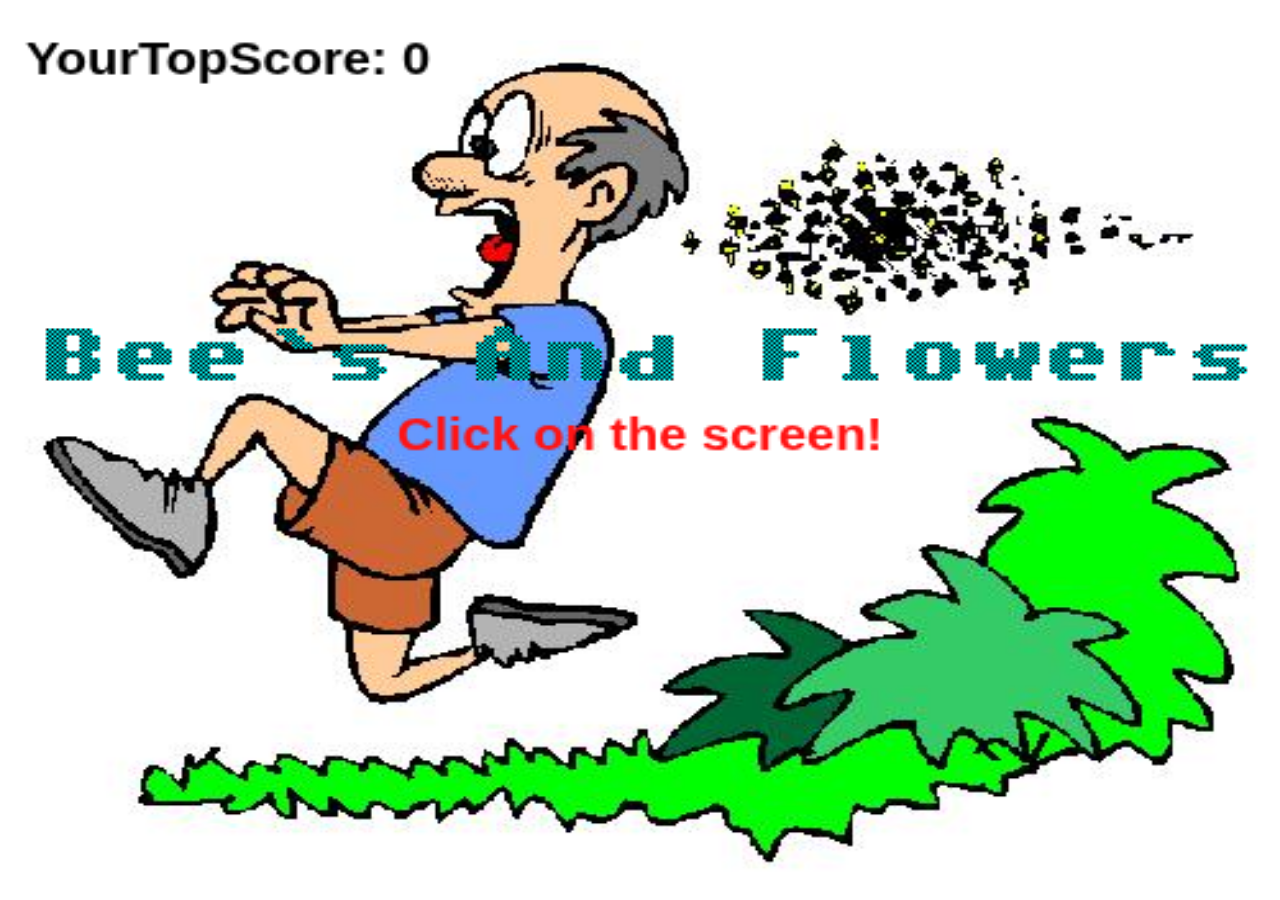
<file: fullscreen.htm>
<!DOCTYPE html>
<html lang="en">
	<head>
		<title>Loading The Game. . .</title>
		<meta content="width=device-width, user-scalable=no" name="viewport"/>
		<meta http-equiv="Content-Type" content="text/html; charset=utf-8"/>
		<meta name="description" content="Bee`s and Flower`s the Game"/>
		<meta name="keywords" content="bee,and,flower,bees,and,flowers,wisdom,unit,javascript,game,canvas"/>
		<meta name="author" content="Jessey Cool"/>
		<meta charset="UTF-8"/>

		<link rel="stylesheet" type="text/css" href="css/normalize.css"/>
		<link rel="shortcut icon" href="icon.png"/>
		<link rel="shortcut icon" href="icon.ico"/>

		<link rel="stylesheet" type="text/css" href="css/FullCanvas.min.css"/>
		<style type="text/css">
		p { display: none; }
		</style>

    	<script type="text/javascript" src="js/cookie.js"></script>
    	<script type="text/javascript" src="sfx/sfx.js"></script>
	</head>

	<body>
		<canvas id="mainCanvas" width="500" height="400"><h1>Your browser doesen't support the HTML5 canvas! You can try to use Firefox or Chrome.</h1></canvas>
		<script type="text/javascript" src="js/script.js"></script>
		<noscript><h1>JavaScript can not load! You need to enable JavaScript.</h1></noscript>
		<p>
		<script id="_wau3bt">var _wau = _wau || []; _wau.push(["small", "grm59kbsxmyg", "3bt"]);
		(function() {var s=document.createElement("script"); s.async=true;
		s.src="http://widgets.amung.us/small.js";
		document.getElementsByTagName("head")[0].appendChild(s);
		})();</script>
		</p>
	</body>
</html>
</file>
<file: css/FullCanvas.min.css>
/* FullCanvas V1.0 Compressed Version https://github.com/jezzye13/FullCanvas */
html,body{margin:0;padding:0}canvas{position:absolute;width:100%;height:100%;overflow:hidden;image-rendering:optimizeSpeed;image-rendering:-moz-crisp-edges;image-rendering:-webkit-optimize-contrast;image-rendering:-o-crisp-edges;image-rendering:optimize-contrast;-ms-interpolation-mode:nearest-neighbor}
</file>
